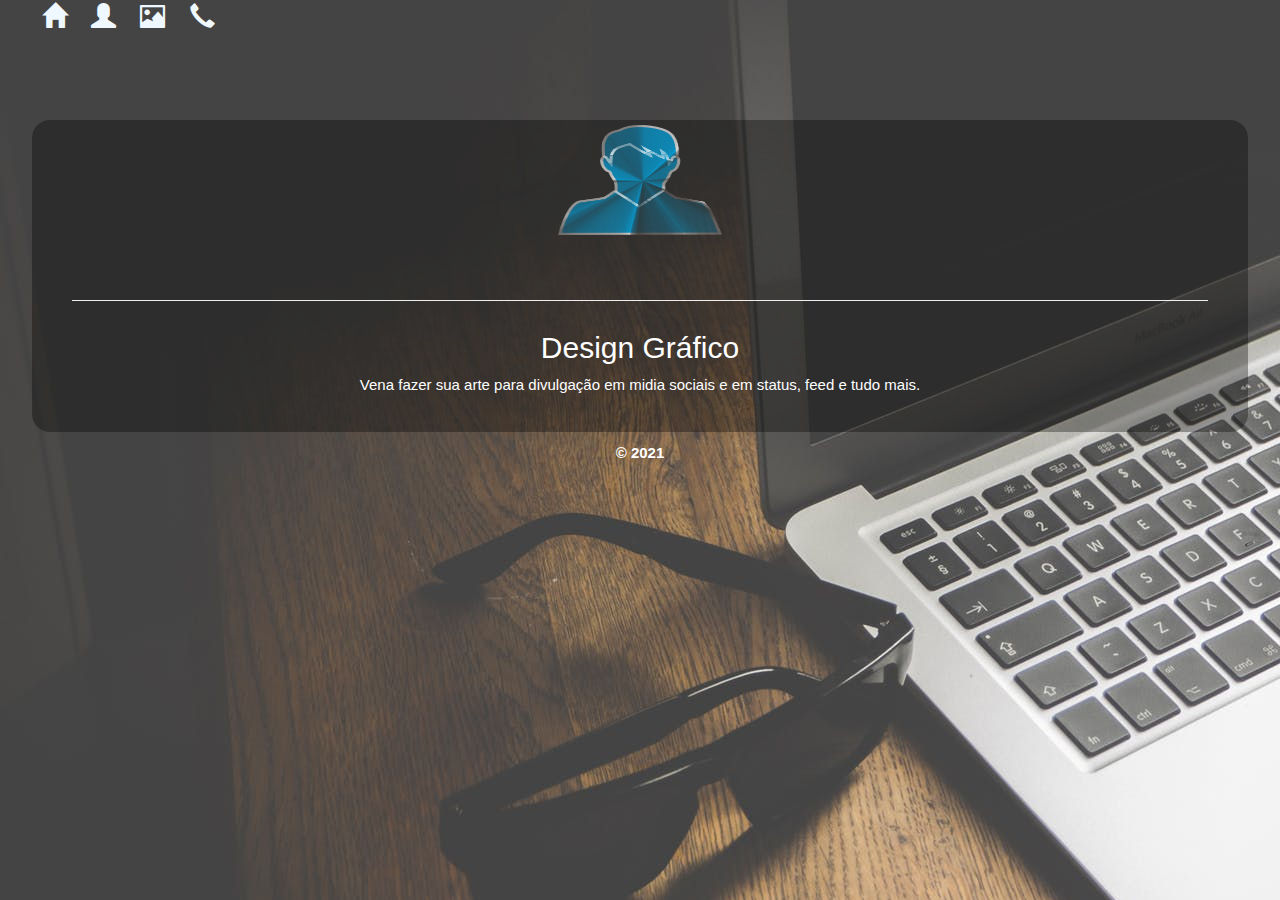
<file: index.html>
<!DOCTYPE html>
<html lang="pt-br">
<head>
    <meta charset="UTF-8">
    <meta name="viewport" content="width=device-width, initial-scale=1.0">
    <link rel="stylesheet" href="https://cdnjs.cloudflare.com/ajax/libs/font-awesome/4.7.0/css/font-awesome.min.css">
    <link rel="stylesheet" href="https://maxcdn.bootstrapcdn.com/bootstrap/3.3.6/css/bootstrap.min.css">
    <link rel="stylesheet" href="https://www.w3schools.com/w3css/4/w3.css">
    <link rel="stylesheet" href="css/estilo.css">
    <title>Portfólio</title>
</head>
<body>

    <nav id="navbar">
        <a href="index.html"><i class="glyphicon glyphicon-home"></i></a>
        <a href="sobre.html"><i class="glyphicon glyphicon-user"></i></a>
        <a href="portfolio.html"><i class="glyphicon glyphicon-picture"></i></a>
        <a href="contato.html"><i class="glyphicon glyphicon-earphone"></i></a>
    </nav>

    <main>
        <div class="logo">
        <img src="img/logo-art.png" width="164px" height="110px" alt="Logo da Autor">
        </div>

    <h1 class="autor-name"></h1>
    <br>
    <!-- <h2 class="headline">Logo ↑ - ou primeiro nome</h2> -->
    <br>
    <!-- <p>Descrição</p> -->

<hr>

<div class="concerts">
<h2>Design Gráfico</h2>
<p>Vena fazer sua arte para divulgação em midia sociais e em status, feed e tudo mais.</p>
</div>
</main>
<footer>
    <b>© 2021</b>
</footer>
</body>
</html>
</file>
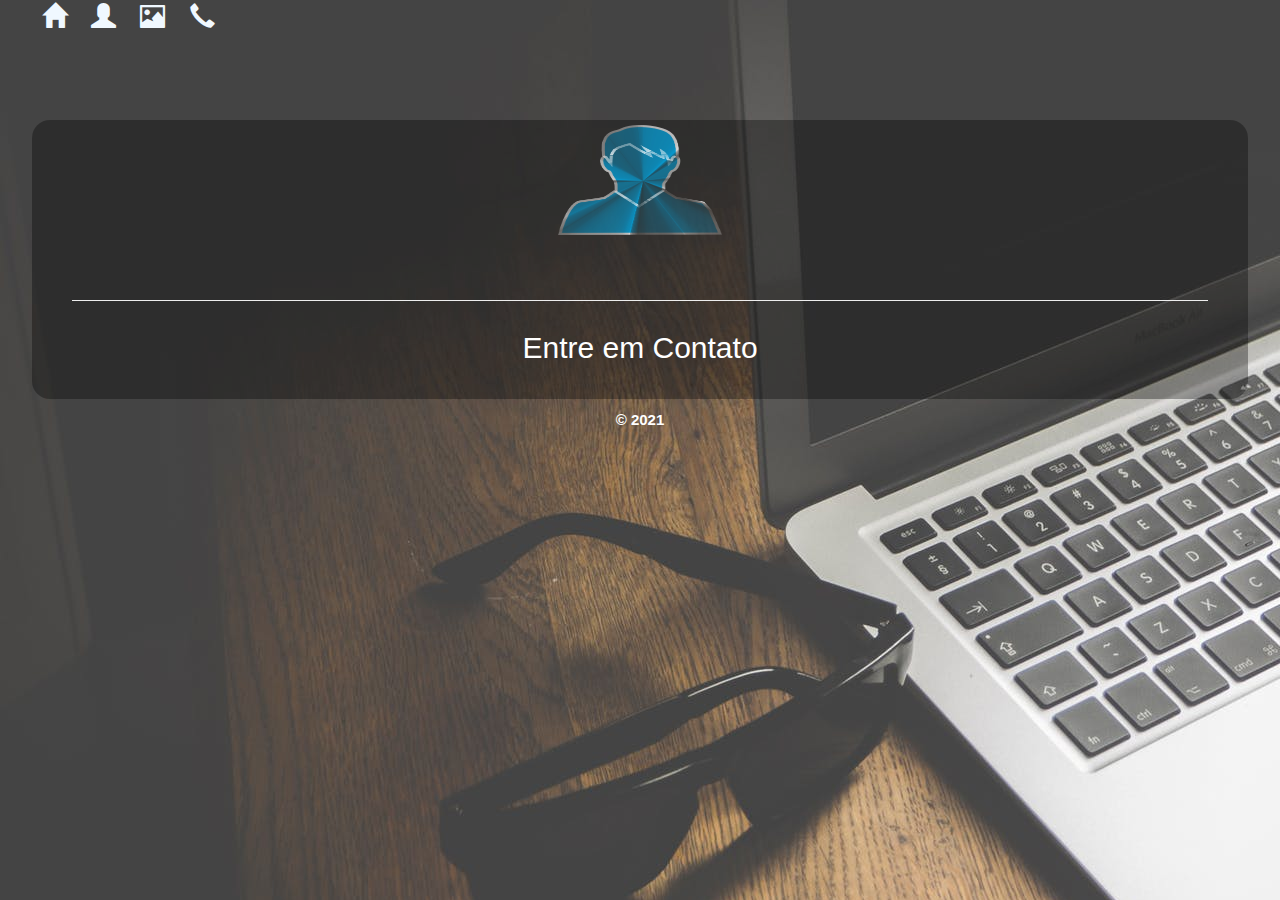
<file: contato.html>
<!DOCTYPE html>
<html lang="pt-br">
<head>
    <meta charset="UTF-8">
    <meta name="viewport" content="width=device-width, initial-scale=1.0">
    <link rel="stylesheet" href="https://cdnjs.cloudflare.com/ajax/libs/font-awesome/4.7.0/css/font-awesome.min.css">
    <link rel="stylesheet" href="https://maxcdn.bootstrapcdn.com/bootstrap/3.3.6/css/bootstrap.min.css">
    <link rel="stylesheet" href="https://www.w3schools.com/w3css/4/w3.css">
    <link rel="stylesheet" href="css/estilo.css">
    <title>Contato</title>
</head>
<body>

    <nav id="navbar">
        <a href="index.html"><i class="glyphicon glyphicon-home"></i></a>
        <a href="sobre.html"><i class="glyphicon glyphicon-user"></i></a>
        <a href="portfolio.html"><i class="glyphicon glyphicon-picture"></i></a>
        <a href="contato.html"><i class="glyphicon glyphicon-earphone"></i></a>
    </nav>

    <main>
        <div class="logo">
        <img src="img/logo-art.png" width="164px" height="110px" alt="Logo da Autor">
        </div>

    <h1 class="autor-name"></h1>
    <br>
    <!-- <h2 class="headline">Logo ↑ - ou primeiro nome</h2> -->
    <br>
    <!-- <p>Descrição</p> -->

<hr>

<div class="concerts">
<h2>Entre em Contato</h2>
<!-- <p>Você pode colocar o contato aqui ou colocá-lo apenas o e-mail</p> -->
</div>
</main>
<footer>
    <b>© 2021</b>
</footer>
</body>
</html>
</file>
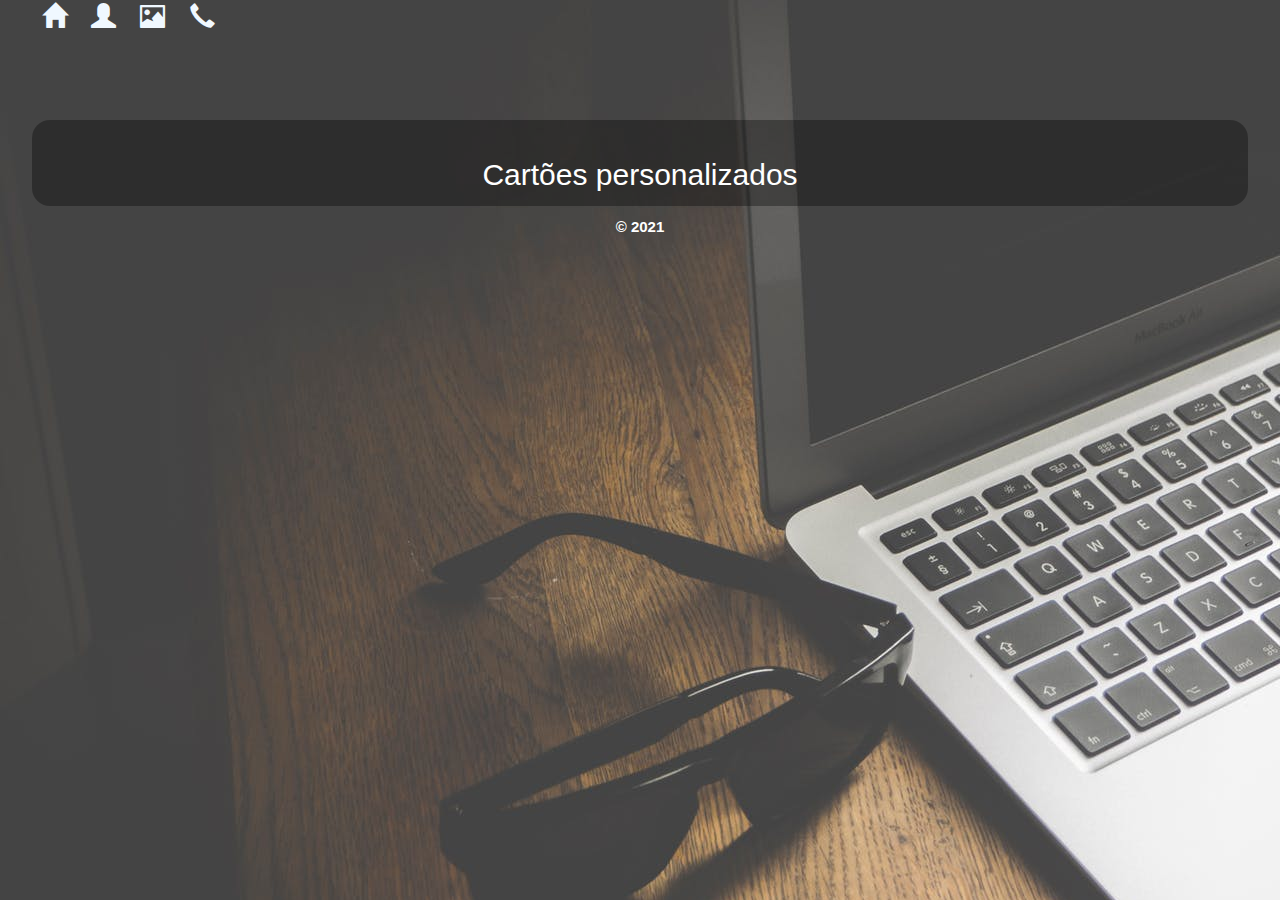
<file: portfolio.html>
<!DOCTYPE html>
<html lang="pt-br">
<head>
    <meta charset="UTF-8">
    <meta name="viewport" content="width=device-width, initial-scale=1.0">
    <link rel="stylesheet" href="https://cdnjs.cloudflare.com/ajax/libs/font-awesome/4.7.0/css/font-awesome.min.css">
    <link rel="stylesheet" href="https://maxcdn.bootstrapcdn.com/bootstrap/3.3.6/css/bootstrap.min.css">
    <link rel="stylesheet" href="https://www.w3schools.com/w3css/4/w3.css">
    <link rel="stylesheet" href="css/estilo.css">
    <title>Portfólio</title>
</head>
<body>

    <nav id="navbar">
        <a href="index.html"><i class="glyphicon glyphicon-home"></i></a>
        <a href="sobre.html"><i class="glyphicon glyphicon-user"></i></a>
        <a href="portfolio.html"><i class="glyphicon glyphicon-picture"></i></a>
        <a href="contato.html"><i class="glyphicon glyphicon-earphone"></i></a>
    </nav>

    <main>
        <div class="logo">
        <!-- <img src="img/logo-art.png" width="164px" height="110px" alt="Logo da Autor">
        </div>

    <h1 class="autor-name"></h1>
    <br>
    <!-- <h2 class="headline">Logo ↑ - ou primeiro nome </h2> -->
    <br>
    <!-- <p>Descrição</p> -->

<h2 class="pb-2 border-bottom"><font style="vertical-align: inherit;"><font style="vertical-align: inherit;">Cartões personalizados</font></font></h2>


    
</main>
    
    <script src="script.js"></script>
    
<footer>
    <b>© 2021</b>
</footer>
</body>
</html>
</file>
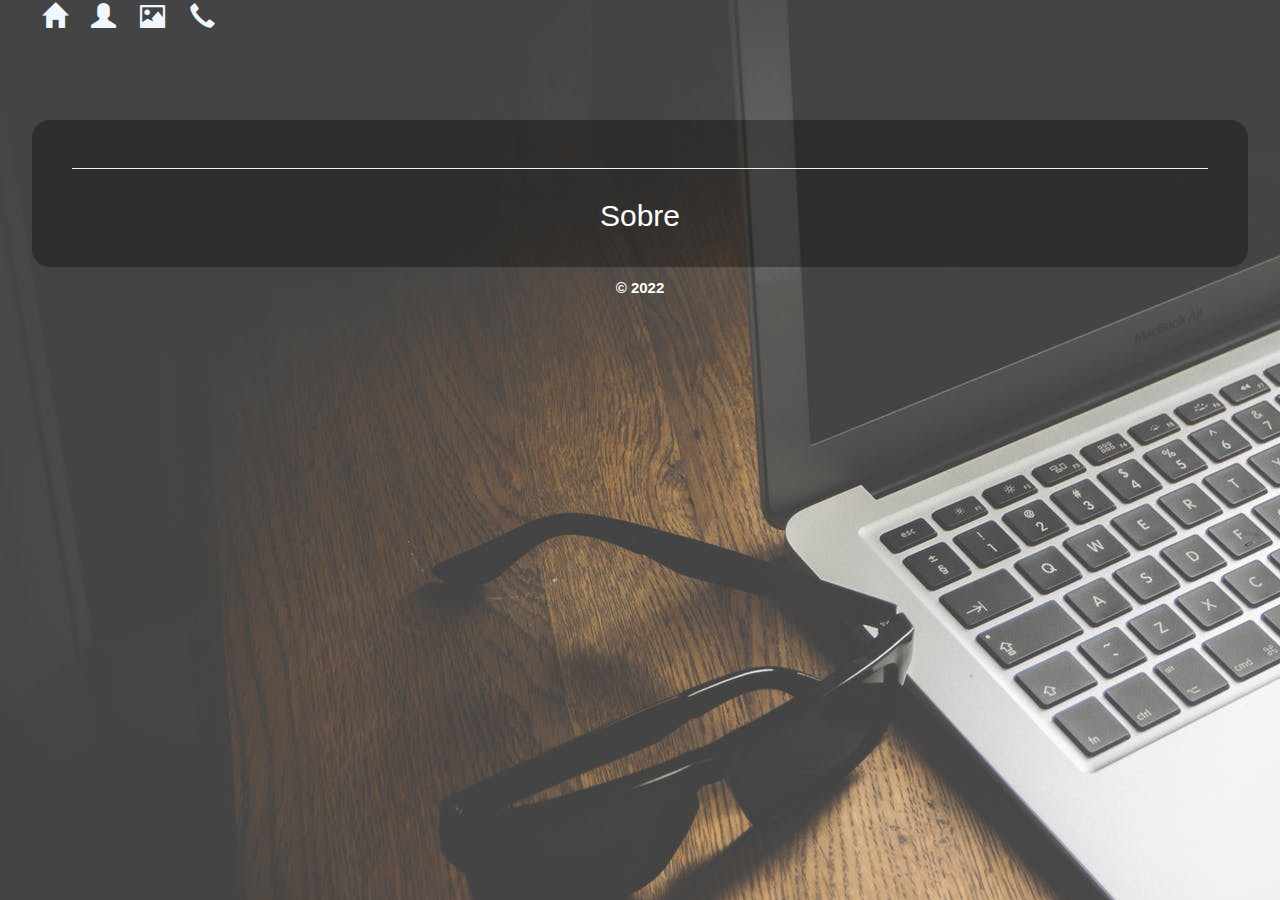
<file: sobre.html>
<!DOCTYPE html>
<html lang="pt-br">
<head>
    <meta charset="UTF-8">
    <meta name="viewport" content="width=device-width, initial-scale=1.0">
    <link rel="stylesheet" href="https://cdnjs.cloudflare.com/ajax/libs/font-awesome/4.7.0/css/font-awesome.min.css">
    <link rel="stylesheet" href="https://maxcdn.bootstrapcdn.com/bootstrap/3.3.6/css/bootstrap.min.css">
    <link rel="stylesheet" href="https://www.w3schools.com/w3css/4/w3.css">
    <link rel="stylesheet" href="css/estilo.css">
    <title>Sobre</title>
</head>
<body>

    <nav id="navbar">
        <a href="index.html"><i class="glyphicon glyphicon-home"></i></a>
        <a href="sobre.html"><i class="glyphicon glyphicon-user"></i></a>
        <a href="portfolio.html"><i class="glyphicon glyphicon-picture"></i></a>
        <a href="contato.html"><i class="glyphicon glyphicon-earphone"></i></a>
    </nav>

    <main>
        <div class="logo">
        <!-- <img src="img/logo-art.png" width="164px" height="110px" alt="Logo da Autor">
        </div>

    <h1 class="autor-name"></h1>
    <br>
    <!-- <h2 class="headline">Logo ↑ - ou primeiro nome</h2> -->
    <br>
    <!-- <p>Descrição</p> -->

<hr>

<div class="concerts">
<h2>Sobre</h2>
<!-- <p>Você pode colocar o conteúdo aqui sobre o site</p> -->
</div>
</main>
<footer>
    <b>© 2022</b>
</footer>
</body>
</html>
</file>
<file: css/estilo.css>
body {
  width: 95%;
  max-width: ;
  margin: auto;
  background-image: url("../img/pexels-photo-454507.jpeg");

  font-family: 'Segoe UI', Tahoma, Geneva, Verdana, sans-serif;
  line-height: 1,5;
  color: white;
}
main{
  background: #00000054;
  padding: 5px 40px;
  margin-top: 20px;
  border-radius: 18px;
}

footer {
  margin-top: 10px;
  text-align: center;
}

.logo, .autor-name, .headline {
  margin: 0;
  text-align: center;
}

.concerts {
  margin: 30px 0;
  text-align: center;
  width: 100%;
}

.concerts table {
  background: #bd080854;
  border-radius: 10px;
  padding: 10px;
  margin: 0 auto;
}

nav{ 
  width: auto;
  height: 100px;
}
nav a{
  color: aliceblue;
  font-family: cursive;
  font-size: 25px;
  padding: 10px;
}
nav a:hover{
 color: #1071e0;
}

.mySlides {
    display:none;
}

.row {
    bs-gutter-x: 1.5rem;
    bs-gutter-y: 0;
    display: flex;
    flex-wrap: wrap;
    margin-top: calc(-1 * var(--bs-gutter-y));
    margin-right: calc(-.5 * var(--bs-gutter-x));
    margin-left: calc(-.5 * var(--bs-gutter-x));
}
</file>
